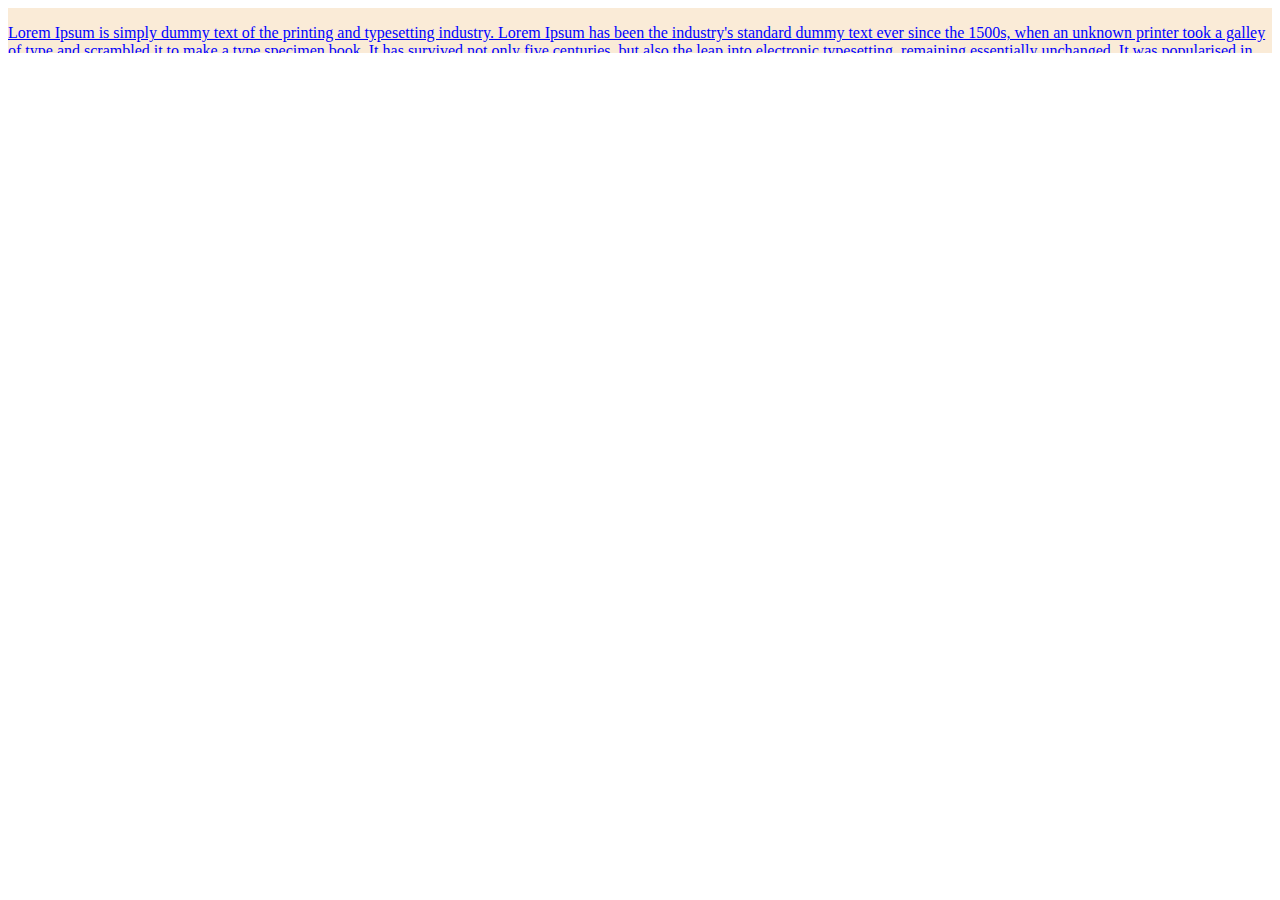
<file: css/Untitled-1.html>
<!doctype html>
<html>
<head>
<meta charset="UTF-8">
<title>Documento sem título</title>
</head>
<style>

#expend4 {
  display:none; 
}

#expend4 + .smalldesc4 {
	position: relative;
  height:5vh;
  overflow:hidden;
  transition:all .3s ease;
background-color: antiquewhite;
	top: 0;

}

#expend4:checked + .smalldesc4 {
  height:30vh;  
	top: -10vh;
}

label {
  color:blue;
  text-decoration:underline;
  cursor:pointer;
}

label:hover {
  text-decoration:none;  
}
	</style>
<body>
	<div class="service-1 click1">
		<div>
			<label for="expend4">
				<input type="checkbox" id="expend4" />
				<div class="medium-12 small-12 columns smalldesc4">
				<p class="font16 ">Lorem Ipsum is simply dummy text of the printing and typesetting industry. Lorem Ipsum has been the industry's standard dummy text ever since the 1500s, when an unknown printer took a galley of type and scrambled it to make a type specimen book. It has survived not only five centuries, but also the leap into electronic typesetting, remaining essentially unchanged. It was popularised in the 1960s with the release of Letraset sheets containing Lorem Ipsum passages, and more recently with desktop publishing software like Aldus PageMaker including versions of Lorem Ipsum.Lorem Ipsum is simply dummy text of the printing and typesetting industry. Lorem Ipsum has been the industry's standard dummy text ever since the 1500s, when an unknown printer took a galley of type and scrambled it to make a type specimen book. It has survived not only five centuries, but also the leap into electronic typesetting, remaining essentially unchanged. It was popularised in the 1960s with the release of Letraset sheets containing Lorem Ipsum passages, and more recently with desktop publishing software like Aldus PageMaker including versions of Lorem Ipsum.</p>
				</div>
			</label>
		</div>
	</div>
</body>
</html>
</file>
